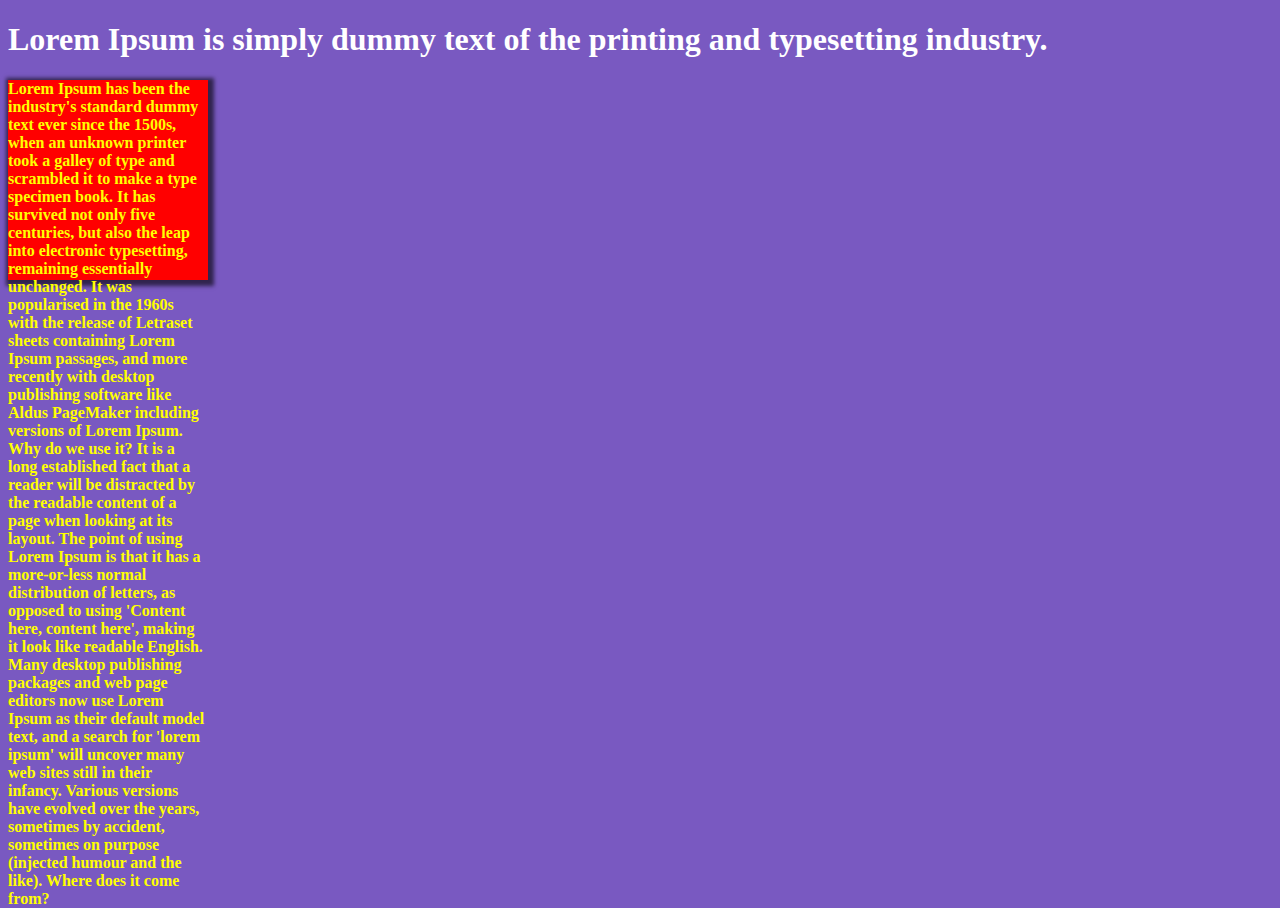
<file: example-base/index.html>
<!DOCTYPE html>
<html lang="en">
  <head>
    <meta charset="UTF-8" />
    <meta name="viewport" content="width=device-width, initial-scale=1.0" />
    <title>sass</title>
    <link rel="stylesheet" href="css/main.css" />
  </head>
  <body>
    <h1>
      Lorem Ipsum is simply dummy text of the printing and typesetting industry.
    </h1>

    <div class="container">
      <p>
        Lorem Ipsum has been the industry's standard dummy text ever since the
        1500s, when an unknown printer took a galley of type and scrambled it to
        make a type specimen book. It has survived not only five centuries, but
        also the leap into electronic typesetting, remaining essentially
        unchanged. It was popularised in the 1960s with the release of Letraset
        sheets containing Lorem Ipsum passages, and more recently with desktop
        publishing software like Aldus PageMaker including versions of Lorem
        Ipsum. Why do we use it? It is a long established fact that a reader
        will be distracted by the readable content of a page when looking at its
        layout. The point of using Lorem Ipsum is that it has a more-or-less
        normal distribution of letters, as opposed to using 'Content here,
        content here', making it look like readable English. Many desktop
        publishing packages and web page editors now use Lorem Ipsum as their
        default model text, and a search for 'lorem ipsum' will uncover many web
        sites still in their infancy. Various versions have evolved over the
        years, sometimes by accident, sometimes on purpose (injected humour and
        the like). Where does it come from?
      </p>
    </div>
  </body>
</html>
</file>
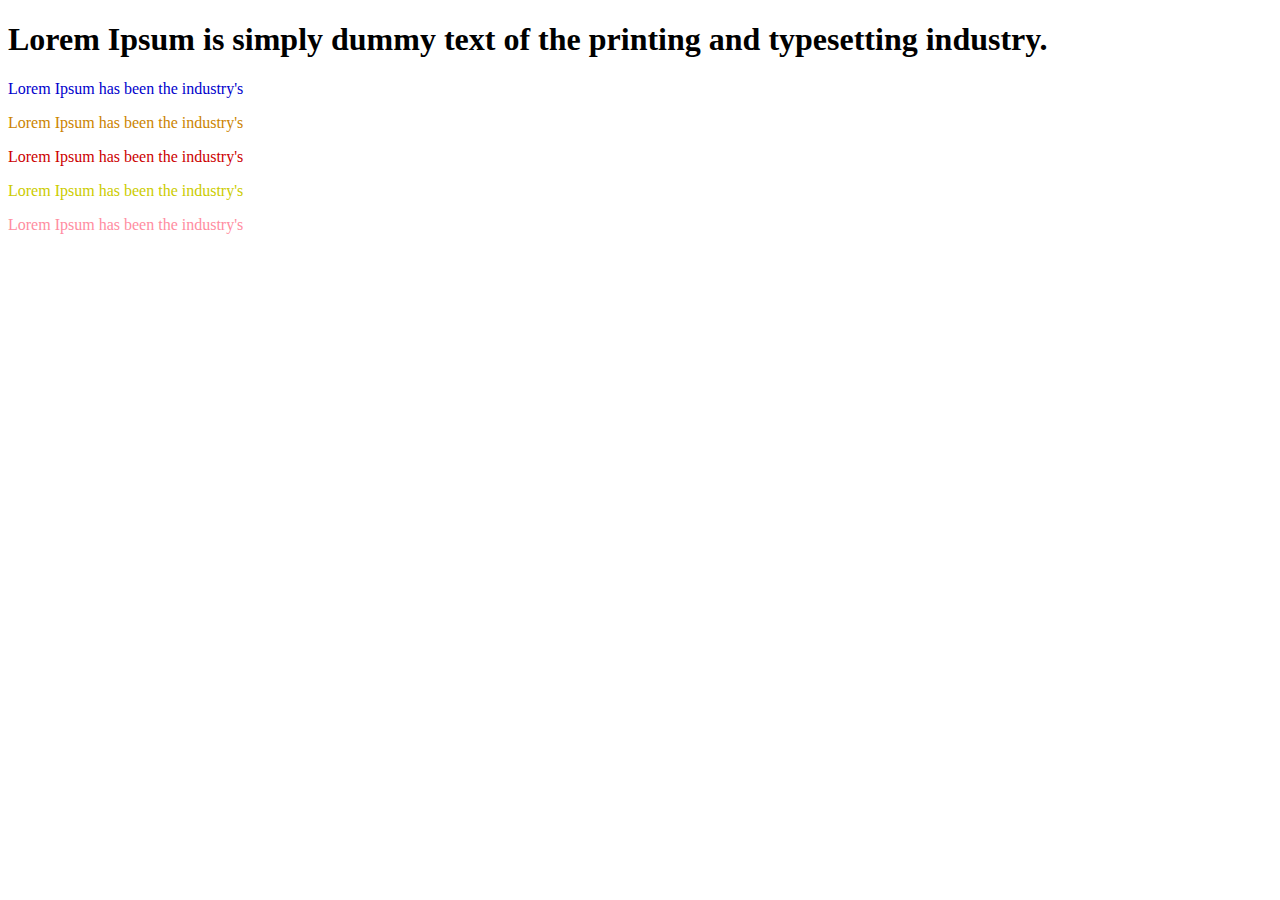
<file: example-for/index.html>
<!DOCTYPE html>
<html lang="en">
  <head>
    <meta charset="UTF-8" />
    <meta name="viewport" content="width=device-width, initial-scale=1.0" />
    <title>sass</title>
    <link rel="stylesheet" href="css/main.css" />
  </head>
  <body>
    <h1>
      Lorem Ipsum is simply dummy text of the printing and typesetting industry.
    </h1>

    <div class="container">
      <p class="text-1 blue-text">Lorem Ipsum has been the industry's</p>
      <p class="text-2 orange-text">Lorem Ipsum has been the industry's</p>
      <p class="text-3 red-text">Lorem Ipsum has been the industry's</p>
      <p class="text-4 yellow-text">Lorem Ipsum has been the industry's</p>
      <p class="text-5 pink-text">Lorem Ipsum has been the industry's</p>
    </div>
  </body>
</html>
</file>
<file: example-base/css/main.css>
body {
  background-color: #7959c1;
  color: white;
}

.container {
  -webkit-box-shadow: 2px 2px 4px 4px rgba(0, 0, 0, 0.6);
          box-shadow: 2px 2px 4px 4px rgba(0, 0, 0, 0.6);
  width: 200px;
  height: 200px;
  background-color: red;
}

.container p {
  color: white;
  font-weight: bold;
  color: yellow;
}
/*# sourceMappingURL=main.css.map */
</file>
<file: example-for/css/main.css>
.blue-text {
  color: #0000cc;
}

.red-text {
  color: #cc0000;
}

.yellow-text {
  color: #cccc00;
}

.orange-text {
  color: #cc8400;
}

.pink-text {
  color: #ff8da1;
}
/*# sourceMappingURL=main.css.map */
</file>
